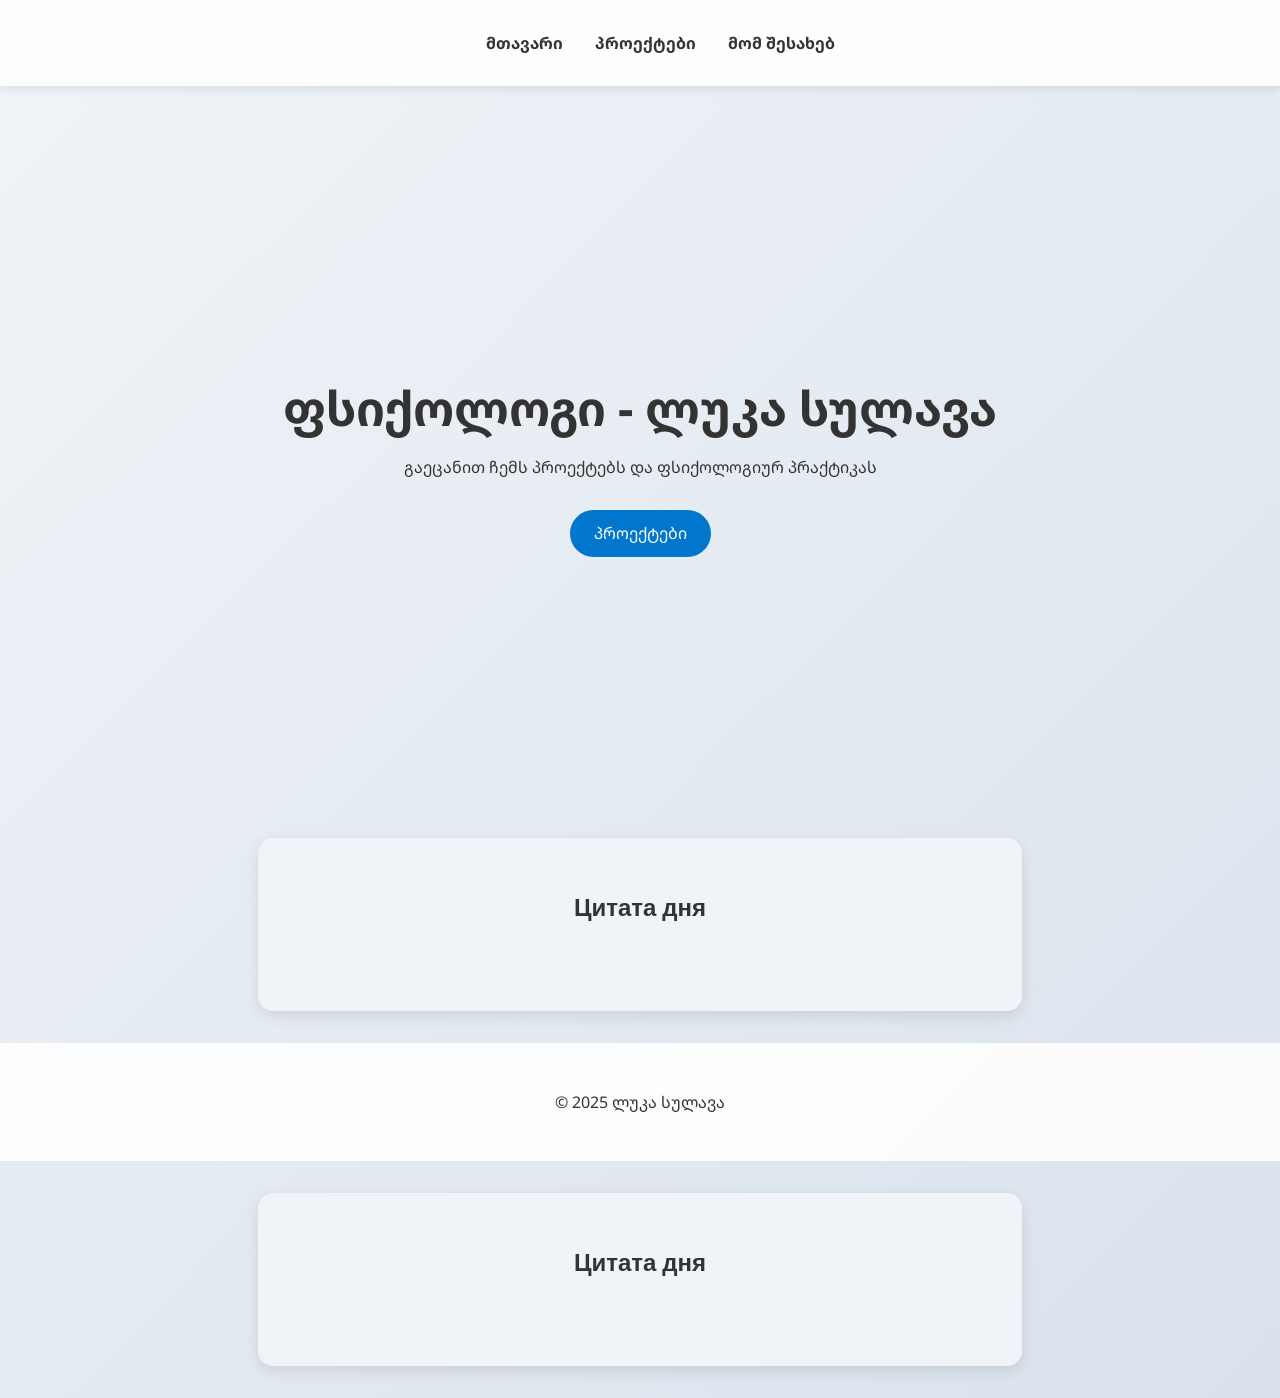
<file: index.html>
<!DOCTYPE html>
<html lang="ka">
<head>
  <meta charset="UTF-8">
  <meta name="viewport" content="width=device-width, initial-scale=1.0">
  <title>ფსიქოლოგი - ლუკა სულავა</title>
  <link rel="stylesheet" href="style.css">
</head>
<body>
  <header>
    <nav>
      <ul>
        <li><a href="index.html">მთავარი</a></li>
        <li><a href="projects.html">პროექტები</a></li>
        <li><a href="about.html">მომ შესახებ</a></li>
      </ul>
    </nav>
  </header>

  <section class="hero">
  <div class="hero-content">
    <h1>ფსიქოლოგი - ლუკა სულავა</h1>
    <p>გაეცანით ჩემს პროექტებს და ფსიქოლოგიურ პრაქტიკას</p>
    <a href="projects.html" class="btn">პროექტები</a>
  </div>
  <div class="hero-animation"></div>
</section>

<!-- Блок динамических цитат -->
<!-- Блок динамических цитат -->
<section class="dynamic-quotes">
  <h2>Цитата дня</h2>
  <div id="quoteContainer">
    <p id="quoteText">Загрузка цитаты...</p>
    <span id="quoteAuthor"></span>
  </div>
</section>

<footer>
  <p>&copy; 2025 ლუკა სულავა</p>
</footer>



  <!-- Блок динамических цитат -->
<section class="dynamic-quotes">
  <h2>Цитата дня</h2>
  <div id="quoteContainer">
    <p id="quoteText">Загрузка цитаты...</p>
    <span id="quoteAuthor"></span>
  </div>
</section>

  <script src="main.js"></script>
</body>
</html>
</file>
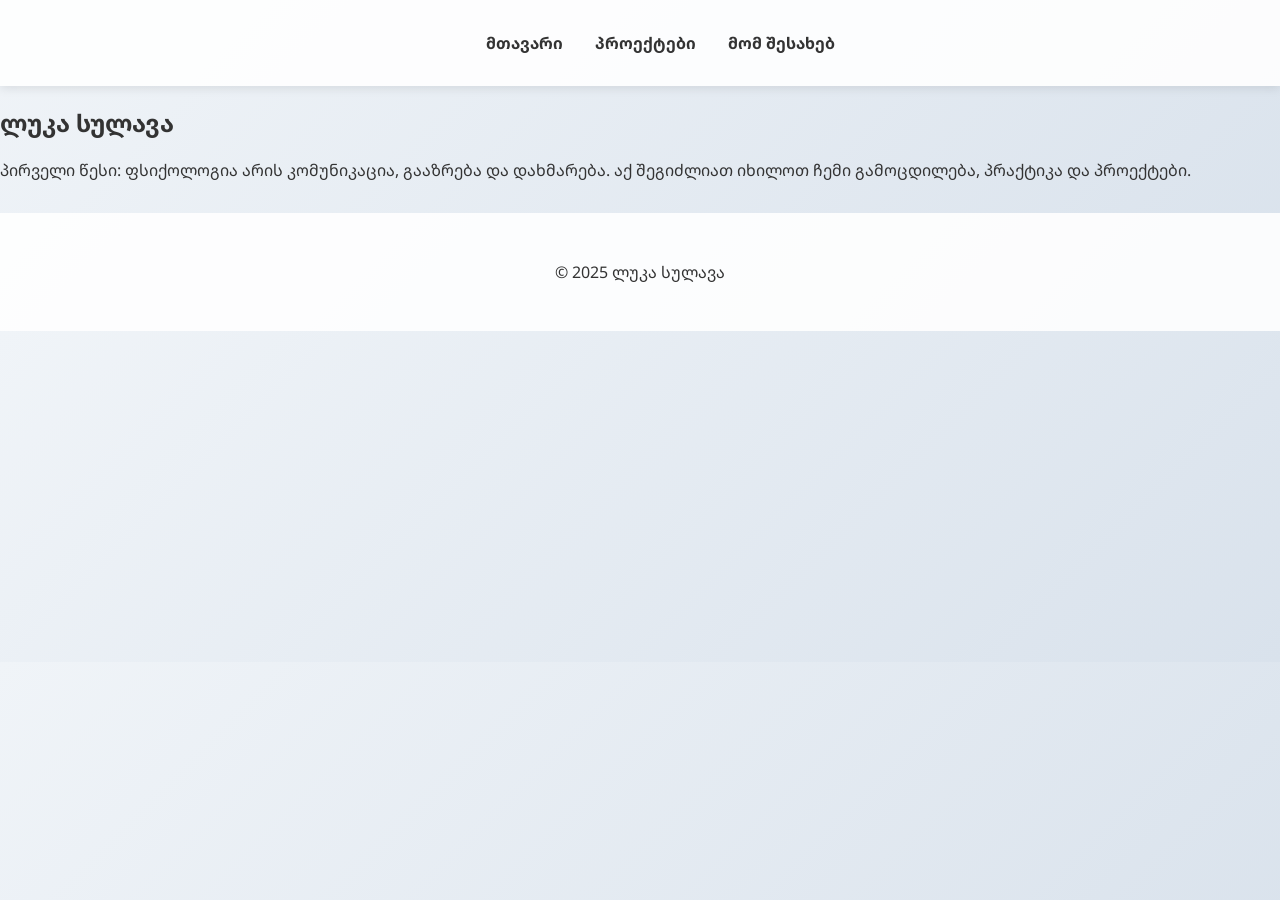
<file: about.html>
<!DOCTYPE html>
<html lang="ka">
<head>
  <meta charset="UTF-8">
  <meta name="viewport" content="width=device-width, initial-scale=1.0">
  <title>მომ შესახებ - ლუკა სულავა</title>
  <link rel="stylesheet" href="style.css">
</head>
<body>
  <header>
    <nav>
      <ul>
        <li><a href="index.html">მთავარი</a></li>
        <li><a href="projects.html">პროექტები</a></li>
        <li><a href="about.html">მომ შესახებ</a></li>
      </ul>
    </nav>
  </header>

  <section class="about">
    <h2>ლუკა სულავა</h2>
    <p>პირველი წესი: ფსიქოლოგია არის კომუნიკაცია, გააზრება და დახმარება. აქ შეგიძლიათ იხილოთ ჩემი გამოცდილება, პრაქტიკა და პროექტები.</p>
  </section>

  <footer>
    <p>&copy; 2025 ლუკა სულავა</p>
  </footer>

  <script src="main.js"></script>
</body>
</html>
</file>
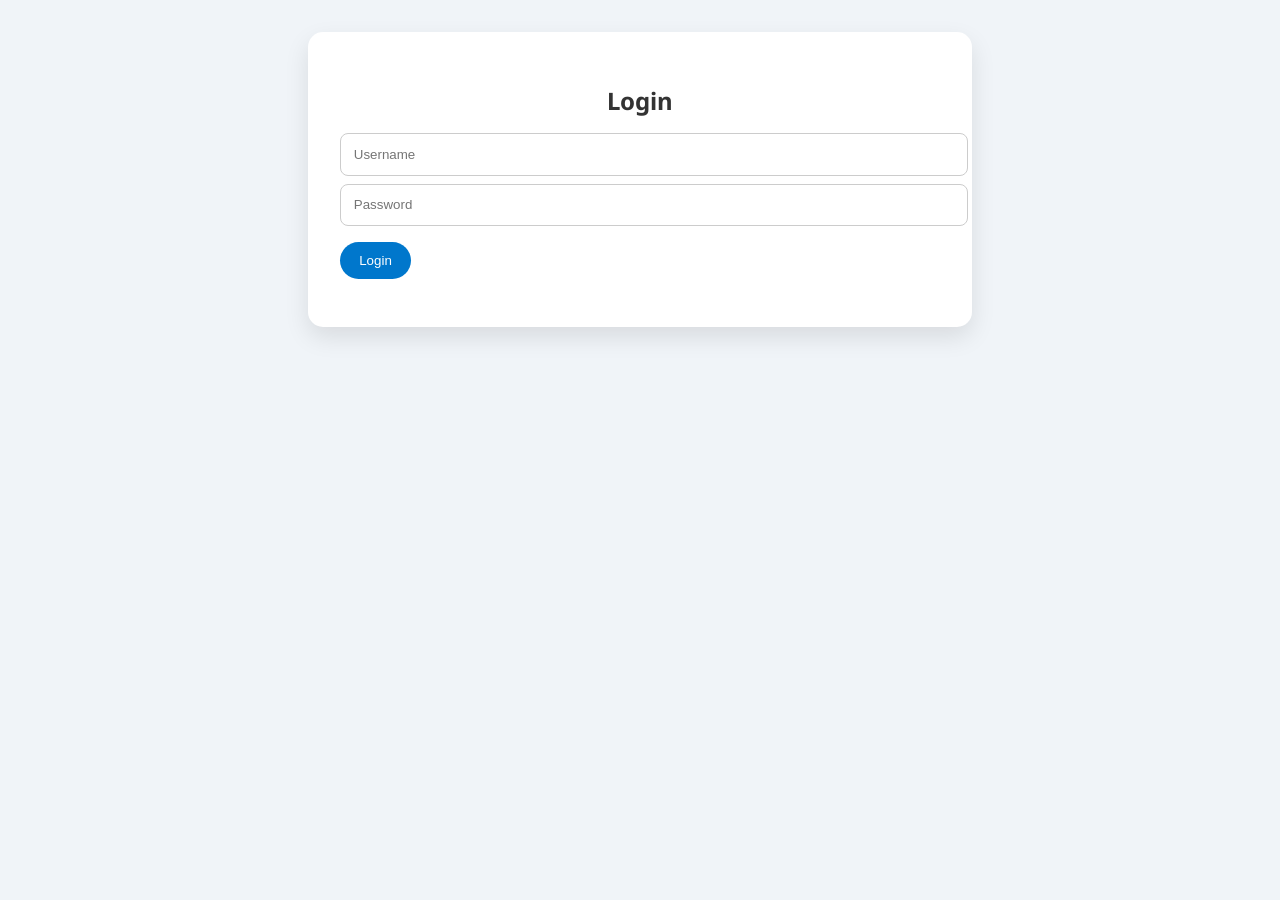
<file: admin.html>
<!DOCTYPE html>
<html lang="ka">
<head>
<meta charset="UTF-8">
<meta name="viewport" content="width=device-width, initial-scale=1.0">
<title>Admin Panel - ლუკა სულავა</title>
<link rel="stylesheet" href="style.css">
<style>
body { font-family: 'Noto Sans Georgian', sans-serif; background: #f0f4f8; margin: 0; padding: 2rem; }
header { display: none; }
.hidden { display: none; }
.admin-container { max-width: 600px; margin: auto; background: white; padding: 2rem; border-radius: 15px; box-shadow: 0 10px 25px rgba(0,0,0,0.1); animation: fadeIn 1s ease; }
h2 { text-align: center; margin-bottom: 1rem; }
input { display: block; width: 100%; padding: 0.8rem; margin: 0.5rem 0; border-radius: 8px; border: 1px solid #ccc; }
button { padding: 0.7rem 1.2rem; margin-top: 0.5rem; border: none; border-radius: 50px; background: #0077cc; color: white; cursor: pointer; transition: transform 0.2s; }
button:hover { transform: scale(1.05); }
ul { list-style: none; padding: 0; margin-top: 1rem; }
li { background: #e8f0fe; margin: 0.5rem 0; padding: 0.8rem; border-radius: 8px; display: flex; justify-content: space-between; align-items: center; }
.delete-btn { background: red; padding: 0.3rem 0.6rem; border-radius: 5px; font-size: 0.9rem; }
@keyframes fadeIn { from {opacity:0; transform: translateY(20px);} to {opacity:1; transform: translateY(0);} }
</style>
</head>
<body>

<div id="loginDiv" class="admin-container">
  <h2>Login</h2>
  <input type="text" id="username" placeholder="Username">
  <input type="password" id="password" placeholder="Password">
  <button onclick="login()">Login</button>
  <p id="error" style="color:red; text-align:center;"></p>
</div>

<div id="adminDiv" class="hidden admin-container">
  <h2>Admin Panel</h2>

  <input type="text" id="projectTitle" placeholder="Project Title">
  <input type="text" id="projectDesc" placeholder="Project Description">
  <input type="text" id="projectImg" placeholder="Image URL (https://...)">
  <input type="text" id="projectLink" placeholder="Project Link (https://...)">
  <button onclick="addProject()">Add Project</button>

  <h3>Projects:</h3>
  <ul id="projectList"></ul>

  <button onclick="logout()" style="background:#555;">Logout</button>
</div>

<script>
const USER = "admin";
const PASS = "1234";

function login() {
  const user = document.getElementById("username").value;
  const pass = document.getElementById("password").value;
  if(user === USER && pass === PASS){
    document.getElementById("loginDiv").classList.add("hidden");
    document.getElementById("adminDiv").classList.remove("hidden");
    loadProjects();
  } else {
    document.getElementById("error").textContent = "Неверный логин или пароль";
  }
}

function logout() {
  document.getElementById("loginDiv").classList.remove("hidden");
  document.getElementById("adminDiv").classList.add("hidden");
}

function addProject() {
  const title = document.getElementById("projectTitle").value;
  const desc = document.getElementById("projectDesc").value;
  const img = document.getElementById("projectImg").value;
  const link = document.getElementById("projectLink").value;

  if(title && desc){
    const projects = JSON.parse(localStorage.getItem("projects") || "[]");
    projects.push({title, desc, img, link});
    localStorage.setItem("projects", JSON.stringify(projects));
    loadProjects();
    document.getElementById("projectTitle").value = "";
    document.getElementById("projectDesc").value = "";
    document.getElementById("projectImg").value = "";
    document.getElementById("projectLink").value = "";
  }
}

function deleteProject(index) {
  const projects = JSON.parse(localStorage.getItem("projects") || "[]");
  projects.splice(index,1);
  localStorage.setItem("projects", JSON.stringify(projects));
  loadProjects();
}

function loadProjects() {
  const projects = JSON.parse(localStorage.getItem("projects") || "[]");
  const list = document.getElementById("projectList");
  list.innerHTML = "";
  projects.forEach((p,i) => {
    const li = document.createElement("li");
    li.innerHTML = `<span>${p.title} - ${p.desc} (${p.img || 'no image'}) - ${p.link || 'no link'}</span>
                    <button class="delete-btn" onclick="deleteProject(${i})">Delete</button>`;
    list.appendChild(li);
  });
}
</script>

</body>
</html>
</file>
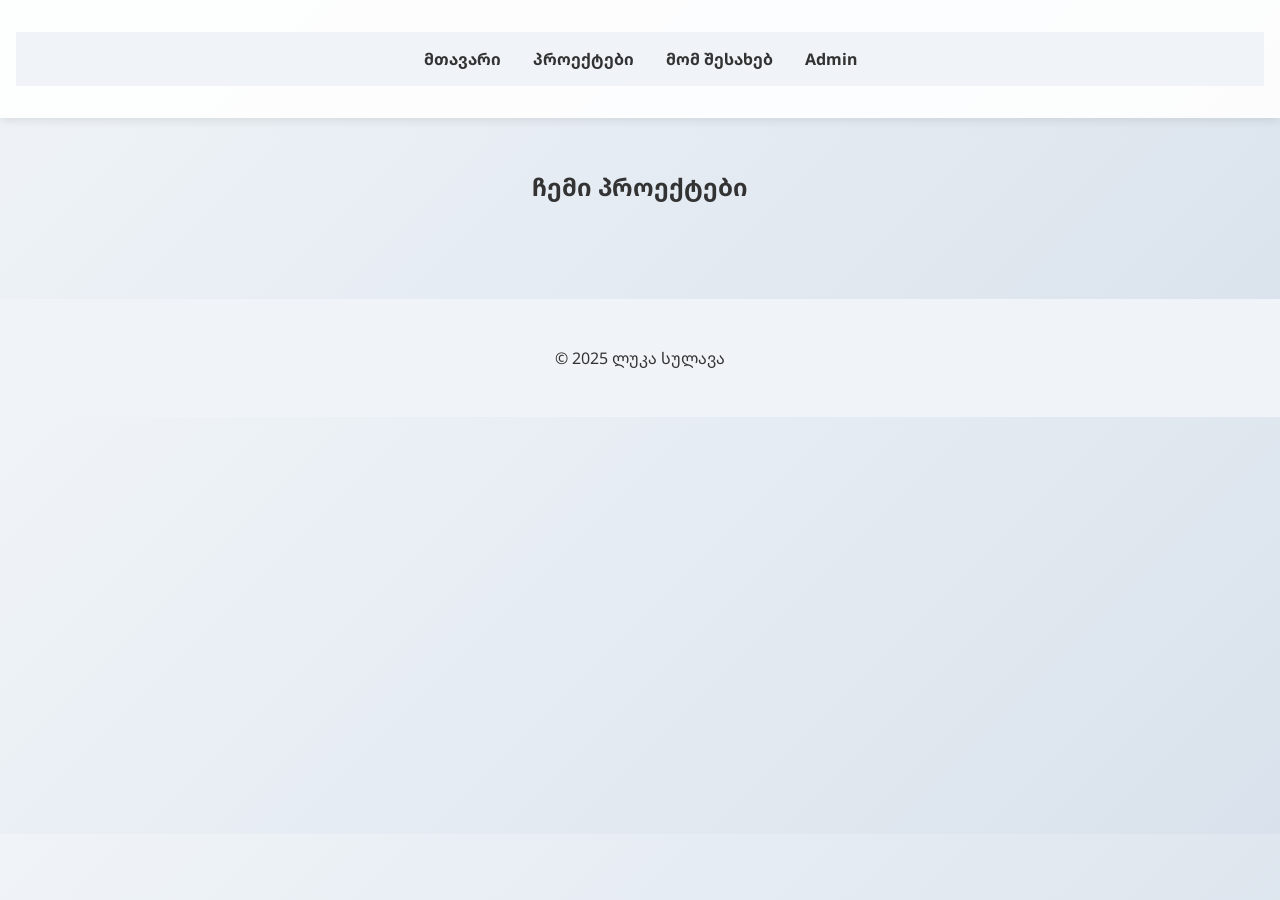
<file: projects.html>
<!DOCTYPE html>
<html lang="ka">
<head>
<meta charset="UTF-8">
<meta name="viewport" content="width=device-width, initial-scale=1.0">
<title>პროექტები - ლუკა სულავა</title>
<link rel="stylesheet" href="style.css">
<style>
.projects { padding: 2rem; max-width: 1000px; margin: auto; }
.project-list { display: flex; flex-wrap: wrap; gap: 1.5rem; justify-content: center; }
.project { background: white; border-radius: 15px; padding: 1rem; max-width: 250px; box-shadow: 0 5px 15px rgba(0,0,0,0.1); 
           text-align: center; opacity: 0; transform: translateY(20px); transition: all 0.5s ease; cursor: pointer; }
.project.visible { opacity: 1; transform: translateY(0); }
.project:hover { transform: translateY(-5px) scale(1.03); box-shadow: 0 10px 25px rgba(0,0,0,0.2); }
.project img { max-width: 100%; border-radius: 10px; margin-bottom: 0.5rem; }
h2 { text-align:center; margin-bottom:2rem; }
</style>
</head>
<body>

<header>
  <nav>
    <ul style="display:flex; justify-content:center; gap:2rem; padding:1rem; background:#f0f4f8;">
      <li><a href="index.html">მთავარი</a></li>
      <li><a href="projects.html">პროექტები</a></li>
      <li><a href="about.html">მომ შესახებ</a></li>
      <li><a href="admin.html">Admin</a></li>
    </ul>
  </nav>
</header>

<section class="projects">
  <h2>ჩემი პროექტები</h2>
  <div class="project-list" id="projectList"></div>
</section>

<footer style="text-align:center; padding:2rem; background:#f0f4f8;">
  <p>&copy; 2025 ლუკა სულავა</p>
</footer>

<script>
function loadProjects() {
  const projects = JSON.parse(localStorage.getItem("projects") || "[]");
  const list = document.getElementById("projectList");
  list.innerHTML = "";

  projects.forEach((p, i) => {
    const div = document.createElement("div");
    div.classList.add("project");

    // при клике переходим по ссылке
    div.addEventListener('click', () => {
      if(p.link) window.open(p.link, '_blank');
    });

    const img = document.createElement("img");
    img.src = p.img || "placeholder.jpg";
    img.alt = p.title;

    const h3 = document.createElement("h3");
    h3.textContent = p.title;

    const pDesc = document.createElement("p");
    pDesc.textContent = p.desc;

    div.appendChild(img);
    div.appendChild(h3);
    div.appendChild(pDesc);
    list.appendChild(div);

    setTimeout(() => div.classList.add("visible"), i*150);
  });
}

document.addEventListener('DOMContentLoaded', loadProjects);
</script>

</body>
</html>
</file>
<file: style.css>
@import url('https://fonts.googleapis.com/css2?family=Noto+Sans+Georgian&display=swap');

body {
  margin: 0;
  font-family: 'Noto Sans Georgian', sans-serif;
  background: linear-gradient(135deg, #f0f4f8, #d9e2ec);
  color: #333;
}

header {
  background: rgba(255, 255, 255, 0.9);
  position: sticky;
  top: 0;
  padding: 1rem;
  box-shadow: 0 2px 10px rgba(0,0,0,0.1);
  z-index: 10;
}

nav ul {
  list-style: none;
  display: flex;
  gap: 2rem;
  justify-content: center;
}

nav a {
  text-decoration: none;
  color: #333;
  font-weight: bold;
  transition: color 0.3s;
}

nav a:hover {
  color: #0077cc;
}

.hero {
  display: flex;
  flex-direction: column;
  align-items: center;
  justify-content: center;
  min-height: 80vh;
  text-align: center;
  animation: fadeIn 2s ease-in-out;
}

.hero h1 {
  font-size: 3rem;
  margin-bottom: 1rem;
}

.btn {
  display: inline-block;
  padding: 0.8rem 1.5rem;
  margin-top: 1rem;
  background: #0077cc;
  color: white;
  border-radius: 50px;
  text-decoration: none;
  transition: transform 0.3s;
}

.btn:hover {
  transform: scale(1.05);
}

.projects {
  padding: 4rem 2rem;
  text-align: center;
}

.project-list {
  display: flex;
  flex-wrap: wrap;
  justify-content: center;
  gap: 2rem;
}

.project {
  background: white;
  border-radius: 15px;
  padding: 1rem;
  max-width: 300px;
  box-shadow: 0 10px 20px rgba(0,0,0,0.1);
  transition: transform 0.3s;
}

.project:hover {
  transform: translateY(-10px);
}

footer {
  text-align: center;
  padding: 2rem;
  background: rgba(255, 255, 255, 0.9);
  margin-top: 2rem;
}

@keyframes fadeIn {
  from { opacity: 0; transform: translateY(20px); }
  to { opacity: 1; transform: translateY(0); }
}


/* Динамические цитаты */
.dynamic-quotes { 
  background: #f0f4f8; 
  text-align: center; 
  padding: 2rem; 
  border-radius: 15px; 
  margin: 2rem auto; 
  max-width: 700px; 
  box-shadow: 0 5px 15px rgba(0,0,0,0.1);
  font-family: 'Noto Sans Georgian', sans-serif;
}

#quoteContainer { 
  opacity: 0; 
  transition: opacity 1s ease; 
}

#quoteContainer.visible { 
  opacity: 1; 
}

.dynamic-quotes p { 
  font-size: 1.3rem; 
  margin: 0 0 0.5rem 0; 
}

.dynamic-quotes span { 
  font-weight: bold; 
  color: #0077cc; 
}
</file>
